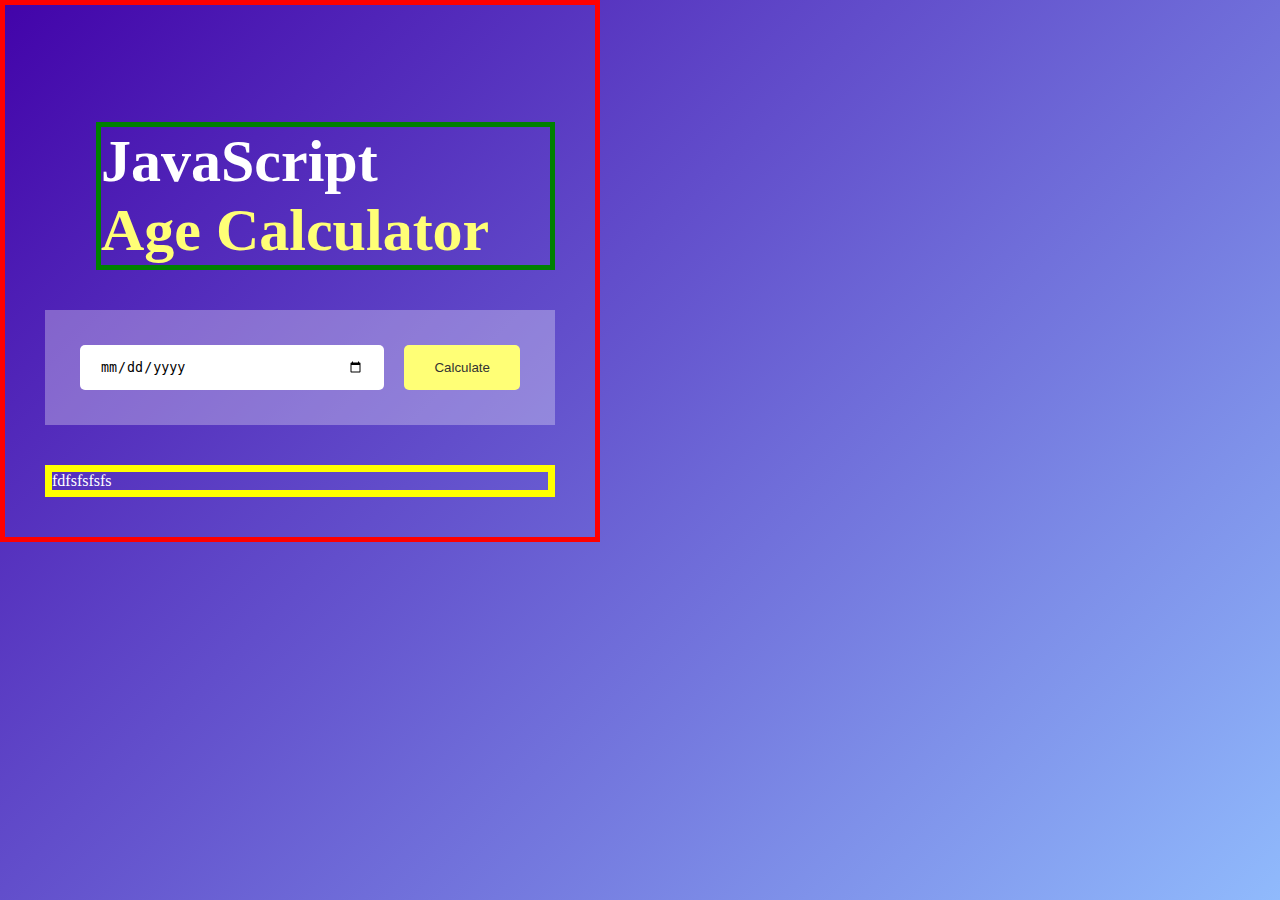
<file: index.html>
<!DOCTYPE html>
<html lang="en">
  <head>
    <meta charset="UTF-8" />
    <meta name="viewport" content="width=device-width, initial-scale=1.0" />
    <title>Age Calculator</title>
    <link rel="Stylesheet" href="styles/style.css" />
  </head>
  <body>
    <div class="container">
      <div class="calculator">
        <h1>
          JavaScript<br />
          <span class>Age Calculator</span>
        </h1>
        <div class="input-box">
          <input type="date" class="js-data-input" />
          <button onClick="calcAge()">Calculate</button>
        </div>
        <div class="output-paragraph">
          <p>fdfsfsfsfs</p>
        </div>
      </div>
    </div>
  </body>
  <script src="Scripts/age-calculator.js"></script>
</html>
</file>
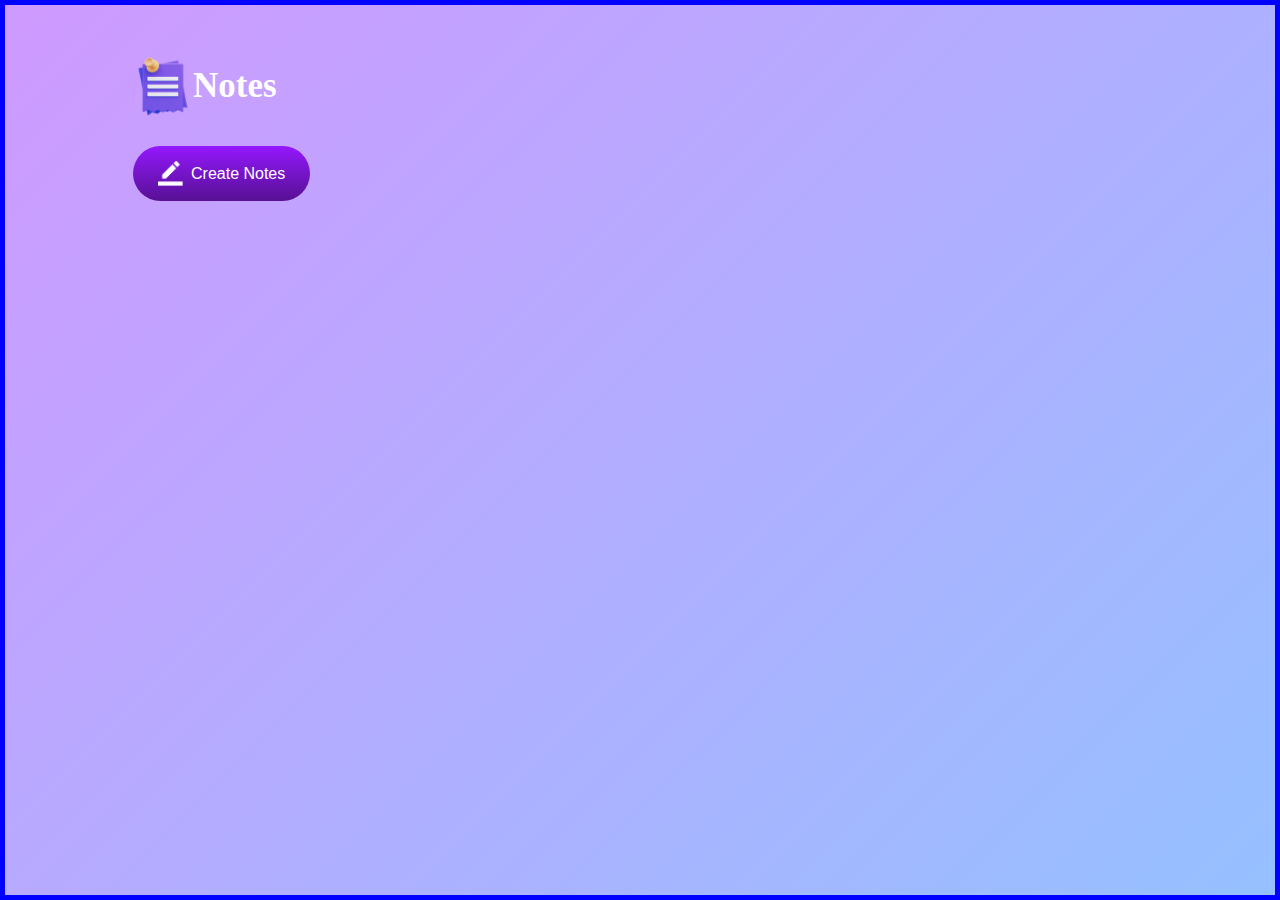
<file: notes.html>
<!DOCTYPE html>
<html lang="en">
  <head>
    <meta charset="UTF-8" />
    <meta name="viewport" content="width=device-width, initial-scale=1.0" />
    <title>Note App</title>
    <link rel="Stylesheet" href="styles/notes.css" />
  </head>
  <div class="container">
    <h1><img src="images/notes.png " />Notes</h1>
    <button class="btn"><img src="images/edit.png" />Create Notes</button>
    <div class="js-container-notes"></div>
    <!-- <p contenteditable="true" class="input-box">
      <img src="images/delete.png" />
    </p> -->
  </div>

  <body>
    <script src="Scripts/notes.js"></script>
  </body>
</html>
</file>
<file: styles/style.css>
* {
  margin: 0;
  padding: 0;
  box-sizing: border-box;
}
.container {
  background: linear-gradient(135deg, #4203a9, #90bafc);
  min-height: 100vh;
  width: 100%;
  color: white;
}

.calculator {
  padding: 40px;
  width: 100%;
  max-width: 600px;
  /* margin-left: 50px; */
  border: 5px solid red;
}
.calculator h1 {
  margin-top: 15%;
  margin-left: 10%;
  font-size: 60px;
  border: 5px solid green;
}
span {
  color: #ffff76;
}

.input-box {
  margin: 40px 0;
  display: flex;
  padding: 35px;
  background-color: rgba(255, 255, 255, 0.3);
}
.input-box input {
  flex: 1;
  padding: 14px 20px;
  border-radius: 5px;
  margin-right: 20px;
  border: none;
}
.input-box button {
  padding: 15px 30px;
  border: none;
  border-radius: 5px;
  background-color: #ffff76;
  color: #333;
  font-weight: 500;
  cursor: pointer;
}

/* .input-box input::-webkit-calendar-picker-indicator {
  cursor: pointer;
  background: transparent;
  bottom: 0;
  color: transparent;
  height: auto;
  left: 0;
  position: absolute;
  right: 0;
  top: 0;
  width: auto;
} */

.output-paragraph {
  border: 7px solid yellow;
}
</file>
<file: styles/notes.css>
* {
  margin: 0;
  padding: 0;
  box-sizing: border-box;
}
.container {
  border: 5px solid blue;
  width: 100%;
  min-height: 100vh;
  background: linear-gradient(135deg, #cf9aff, #95c0ff);
  color: white;
  padding-top: 4%;
  padding-left: 10%;
}
.container h1 {
  display: flex;
  align-items: center;
  font-weight: bold;
  font-size: 35px;
}

.container h1 img {
  width: 60px;
}
.container button img {
  width: 25px;
  margin-right: 8px;
}
.container button {
  display: flex;
  align-items: center;
  padding: 15px 25px;
  border-radius: 30px;
  font-size: 16px;
  background: linear-gradient(#9418fd, #571094);
  outline: 0;
  border: 0;
  color: white;
  box-sizing: border-box;
  margin: 30px 0px 20px;
  cursor: pointer;
}

.js-container-notes p {
  background-color: white;
  color: #333;
  outline: 0;
  border: 0;
  width: 100%;
  max-width: 500px;
  border-radius: 5px;
  min-height: 150px;
  margin: 20px 0;
  padding: 20px;
  position: relative;
}

p img {
  width: 25px;
  position: absolute;
  left: 92%;
  bottom: 10%;

  cursor: pointer;
}
</file>
